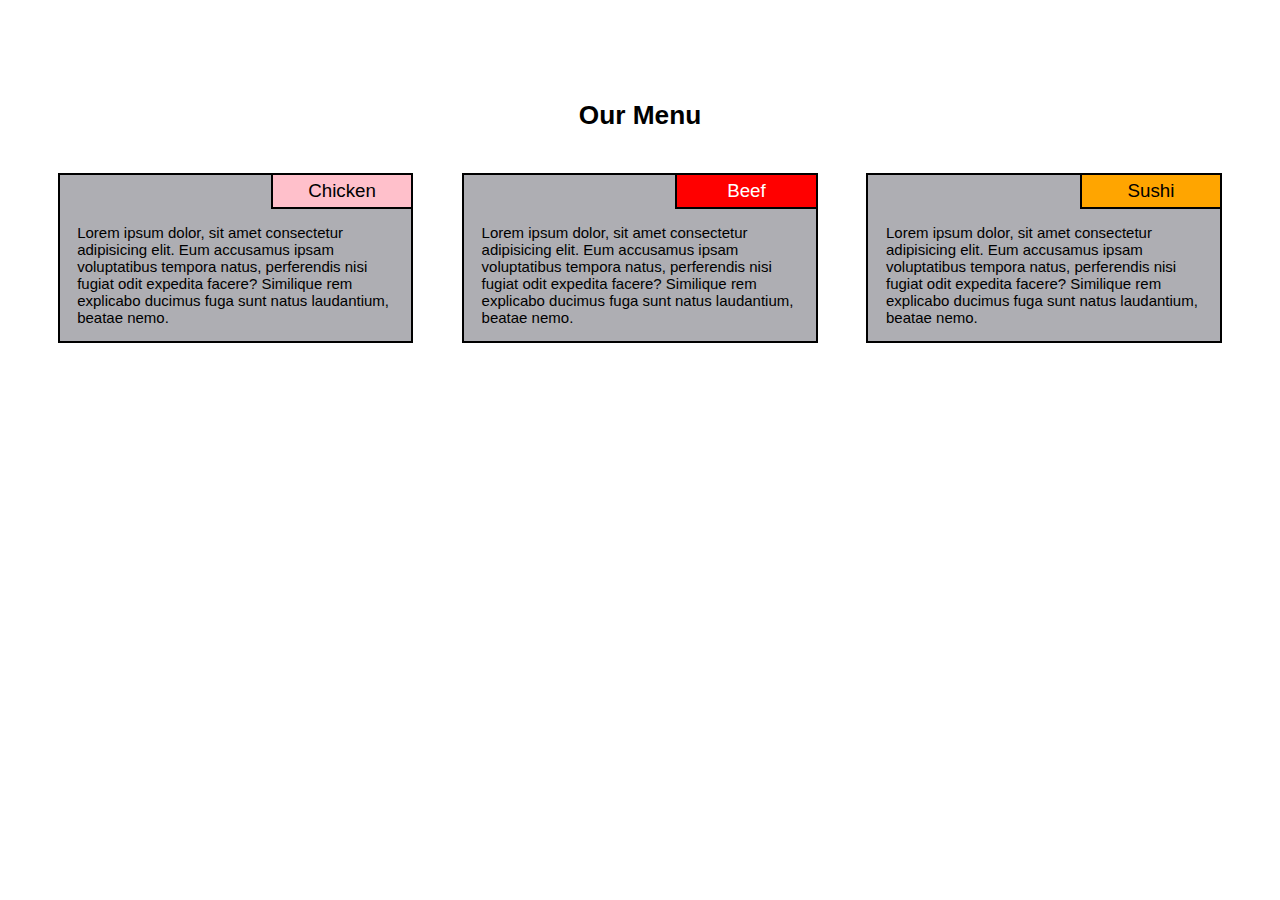
<file: module2_soln/index.html>
<!DOCTYPE html>
<html lang="en">

<head>
    <meta charset="UTF-8">
    <meta name="viewport" content="width=device-width, initial-scale=1.0">
    <title>Assignment solution for Module 2</title>
    <link rel="stylesheet" href="css/style.css"> 
        

</head>

<body>
    <h1 class="page_title">Our Menu</h1>
    <div class="row">
        <div id="box1" class="box col-lg-3 col-md-6 col-md-12">
            <div class="innerbox">
                <div id="item1" class=" section_title">Chicken</div>
                <p>
                    Lorem ipsum dolor, sit amet consectetur adipisicing elit. Eum accusamus ipsam voluptatibus tempora
                    natus, perferendis nisi fugiat odit expedita facere? Similique rem explicabo ducimus fuga sunt natus
                    laudantium, beatae nemo.
                </p>
            </div>

        </div>

        <div id="box2" class="box col-lg-3 col-md-6 col-md-12">
            <div class="innerbox">
                <div id="item2" class=" section_title">Beef</div>
                <p>
                    Lorem ipsum dolor, sit amet consectetur adipisicing elit. Eum accusamus ipsam voluptatibus tempora
                    natus, perferendis nisi fugiat odit expedita facere? Similique rem explicabo ducimus fuga sunt natus
                    laudantium, beatae nemo.
                </p>
            </div>
        </div>

        <div id="box3" class="box col-lg-3 col-md-6 col-md-12">
            <div class="innerbox">
                <div id="item3" class=" section_title">Sushi</div>
                <p>
                    Lorem ipsum dolor, sit amet consectetur adipisicing elit. Eum accusamus ipsam voluptatibus tempora
                    natus, perferendis nisi fugiat odit expedita facere? Similique rem explicabo ducimus fuga sunt natus
                    laudantium, beatae nemo.
                </p>
            </div>
        </div>



    </div>

</body>

</html>
</file>
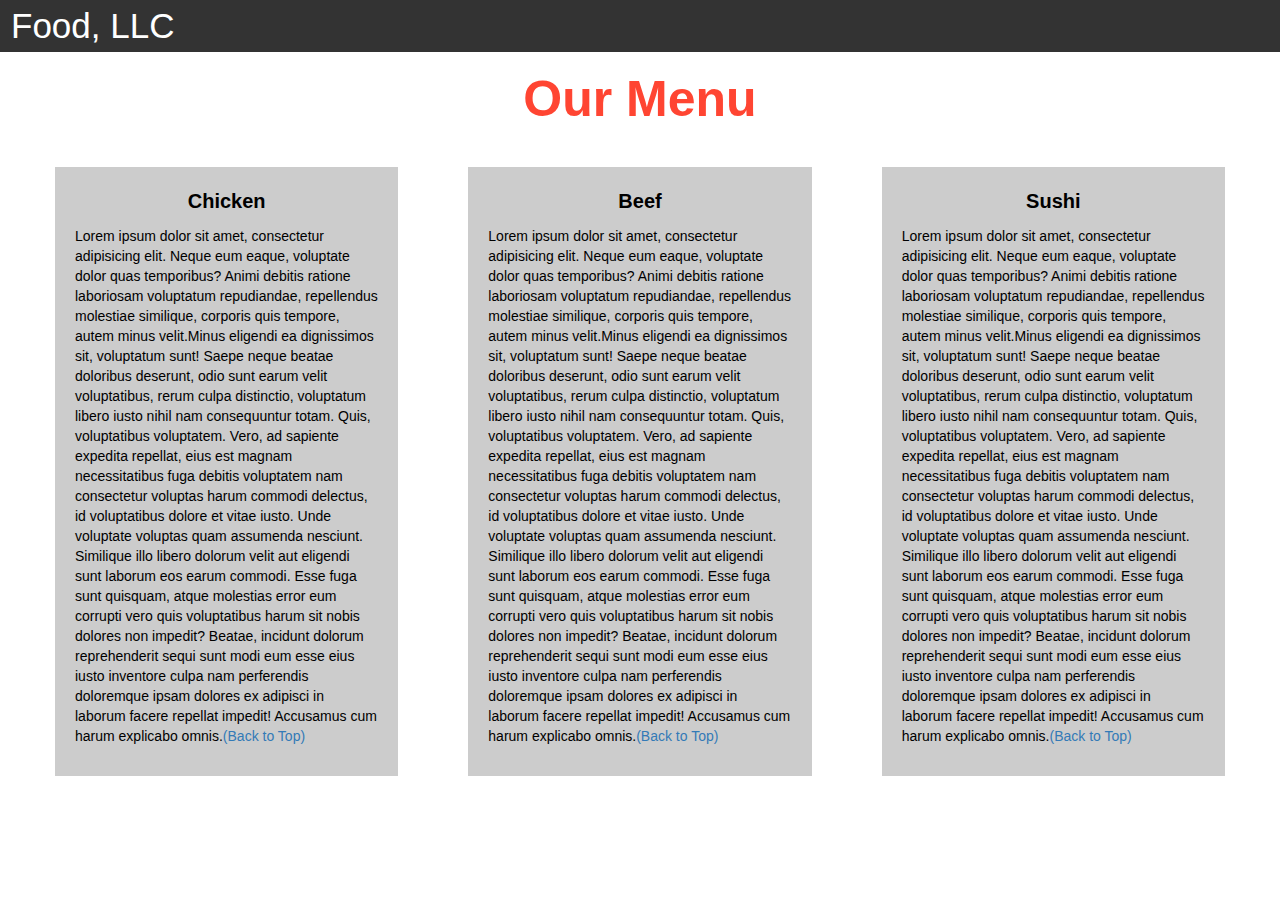
<file: module3_soln/index.html>
<!DOCTYPE html>
<html>
<head>

<title>Module 3</title>

  <meta name="viewport" content="width=device-width, initial-scale=1">
  <link rel="stylesheet" href="https://maxcdn.bootstrapcdn.com/bootstrap/3.3.7/css/bootstrap.min.css">
  <script src="https://ajax.googleapis.com/ajax/libs/jquery/3.3.1/jquery.min.js"></script>
  <script src="https://maxcdn.bootstrapcdn.com/bootstrap/3.3.7/js/bootstrap.min.js"></script>

</head>

<meta name="viewport" content="width=device-width, initial-scale=1">
<link rel="stylesheet" type="text/css" href="css/style.css">



<body>


<nav class="navbar" id="top">
  <div class="container-fluid">

    <div class="navbar-header">
      <button type="button" class="navbar-toggle" data-toggle="collapse" data-target="#myNavbar">
        <span class="icon-bar"></span>
        <span class="icon-bar"></span>
        <span class="icon-bar"></span> 
      </button>
      <a class="navbar-brand" href="#">Food, LLC</a>
    </div>

    <div class="collapse" id="myNavbar">
      <ul class="nav navbar-nav visible-xs">
        <li><a class="menu-item" href="#">Chicken</a></li>
        <li><a class="menu-item" href="#">Beef</a></li> 
        <li><a class="menu-item" href="#">Sushi</a></li> 
      </ul>
    </div>

  </div>
</nav>

<h1 class="main-title">Our Menu</h1>



<div class="row">

  <div class="col-lg-4 col-md-6 col-sm-12">
    <div class="content-box">
      <p class="item-name">Chicken</p>
      <p>Lorem ipsum dolor sit amet, consectetur adipisicing elit. Neque eum eaque, voluptate dolor quas temporibus? Animi debitis ratione laboriosam voluptatum repudiandae, repellendus molestiae similique, corporis quis tempore, autem minus velit.Minus eligendi ea dignissimos sit, voluptatum sunt! Saepe neque beatae doloribus deserunt, odio sunt earum velit voluptatibus, rerum culpa distinctio, voluptatum libero iusto nihil nam consequuntur totam. Quis, voluptatibus voluptatem. Vero, ad sapiente expedita repellat, eius est magnam necessitatibus fuga debitis voluptatem nam consectetur voluptas harum commodi delectus, id voluptatibus dolore et vitae iusto. Unde voluptate voluptas quam assumenda nesciunt. Similique illo libero dolorum velit aut eligendi sunt laborum eos earum commodi. Esse fuga sunt quisquam, atque molestias error eum corrupti vero quis voluptatibus harum sit nobis dolores non impedit? Beatae, incidunt dolorum reprehenderit sequi sunt modi eum esse eius iusto inventore culpa nam perferendis doloremque ipsam dolores ex adipisci in laborum facere repellat impedit! Accusamus cum harum explicabo omnis.<a href="#top">(Back to Top)</a></p>
    </div>
  </div>

  <div class="col-lg-4 col-md-6 col-sm-12">
    <div class="content-box">
      <p class="item-name">Beef</p>
      <p>Lorem ipsum dolor sit amet, consectetur adipisicing elit. Neque eum eaque, voluptate dolor quas temporibus? Animi debitis ratione laboriosam voluptatum repudiandae, repellendus molestiae similique, corporis quis tempore, autem minus velit.Minus eligendi ea dignissimos sit, voluptatum sunt! Saepe neque beatae doloribus deserunt, odio sunt earum velit voluptatibus, rerum culpa distinctio, voluptatum libero iusto nihil nam consequuntur totam. Quis, voluptatibus voluptatem. Vero, ad sapiente expedita repellat, eius est magnam necessitatibus fuga debitis voluptatem nam consectetur voluptas harum commodi delectus, id voluptatibus dolore et vitae iusto. Unde voluptate voluptas quam assumenda nesciunt. Similique illo libero dolorum velit aut eligendi sunt laborum eos earum commodi. Esse fuga sunt quisquam, atque molestias error eum corrupti vero quis voluptatibus harum sit nobis dolores non impedit? Beatae, incidunt dolorum reprehenderit sequi sunt modi eum esse eius iusto inventore culpa nam perferendis doloremque ipsam dolores ex adipisci in laborum facere repellat impedit! Accusamus cum harum explicabo omnis.<a href="#top">(Back to Top)</a></p>
    </div>
  </div>


  <div class="col-lg-4 col-md-12 col-sm-12">
    <div class="content-box">
      <p class="item-name">Sushi</p>
      <p>Lorem ipsum dolor sit amet, consectetur adipisicing elit. Neque eum eaque, voluptate dolor quas temporibus? Animi debitis ratione laboriosam voluptatum repudiandae, repellendus molestiae similique, corporis quis tempore, autem minus velit.Minus eligendi ea dignissimos sit, voluptatum sunt! Saepe neque beatae doloribus deserunt, odio sunt earum velit voluptatibus, rerum culpa distinctio, voluptatum libero iusto nihil nam consequuntur totam. Quis, voluptatibus voluptatem. Vero, ad sapiente expedita repellat, eius est magnam necessitatibus fuga debitis voluptatem nam consectetur voluptas harum commodi delectus, id voluptatibus dolore et vitae iusto. Unde voluptate voluptas quam assumenda nesciunt. Similique illo libero dolorum velit aut eligendi sunt laborum eos earum commodi. Esse fuga sunt quisquam, atque molestias error eum corrupti vero quis voluptatibus harum sit nobis dolores non impedit? Beatae, incidunt dolorum reprehenderit sequi sunt modi eum esse eius iusto inventore culpa nam perferendis doloremque ipsam dolores ex adipisci in laborum facere repellat impedit! Accusamus cum harum explicabo omnis.<a href="#top">(Back to Top)</a></p>
    </div>
  </div>

</div>


</body>
</html>
</file>
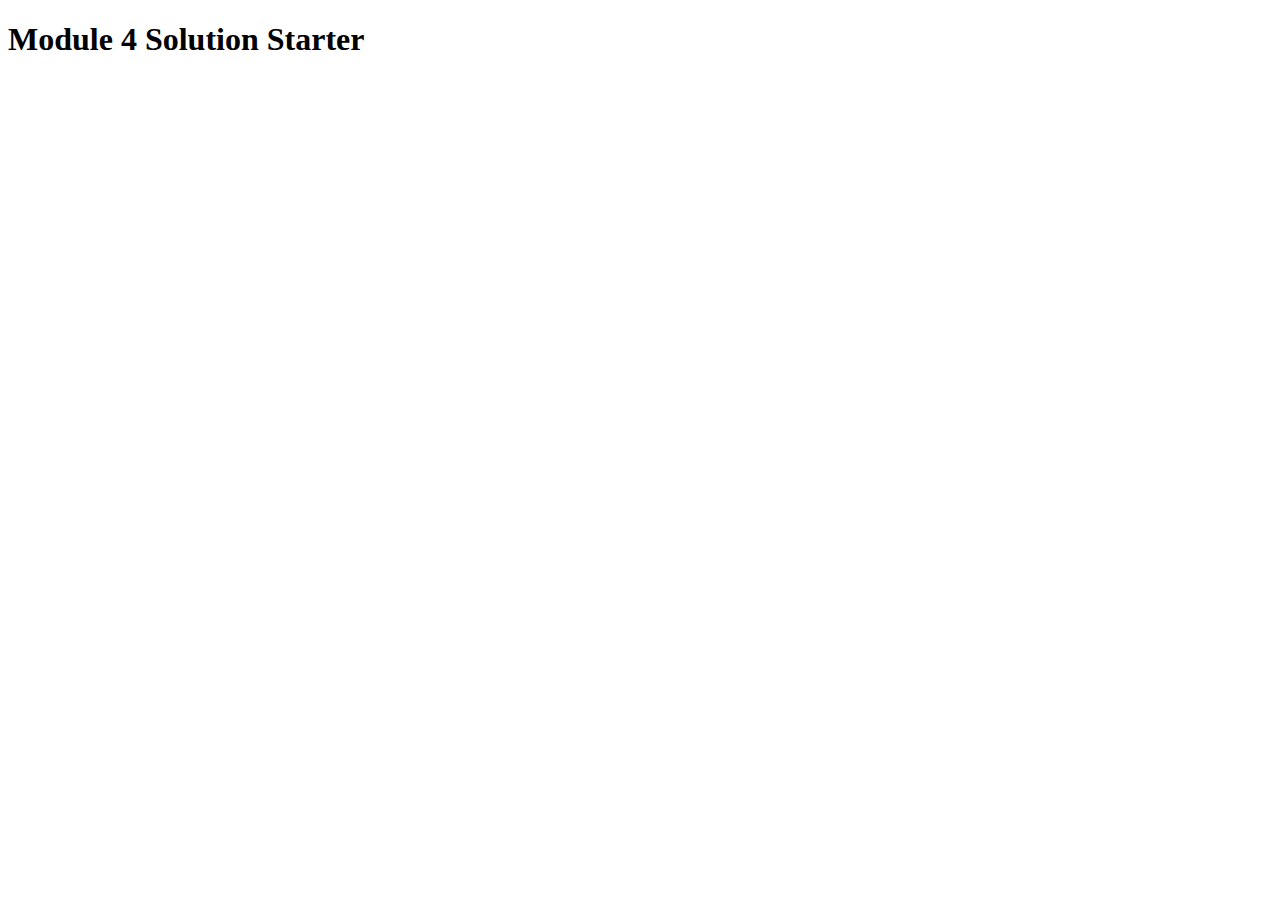
<file: module4_soln/index.html>
<!DOCTYPE html>
<html>
<head>
  <meta charset="utf-8">
  <title>Module 4 Solution Starter</title>
  <script src="SpeakHello.js"></script>
  <script src="SpeakGoodBye.js"></script>
  <script src="script.js"></script>
</head>
<body>
  <h1>Module 4 Solution Starter</h1>
</body>
</html>
</file>
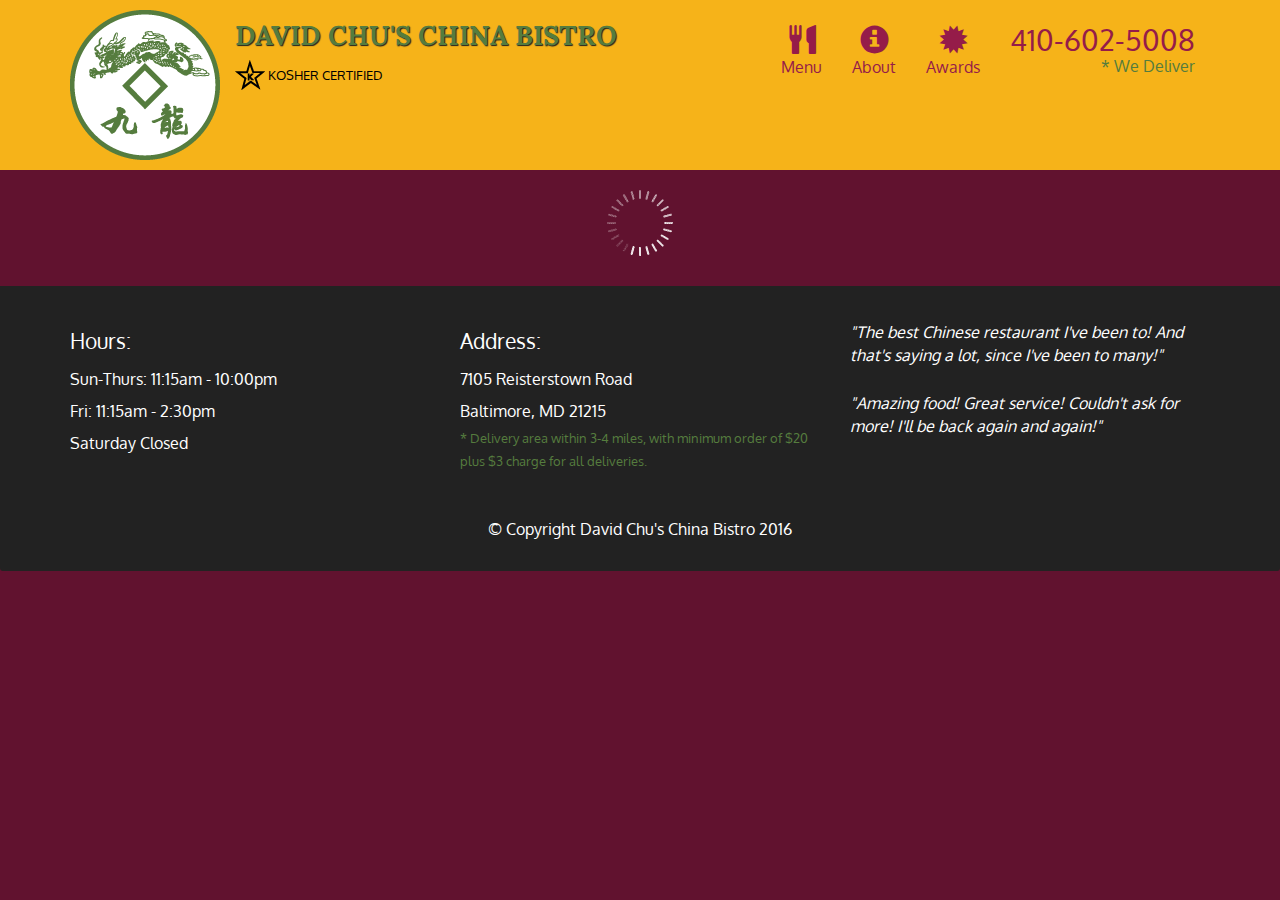
<file: module5_soln/index.html>
<!doctype html>
<html lang="en">
  <head>
    <meta charset="utf-8">
    <meta http-equiv="X-UA-Compatible" content="IE=edge">
    <meta name="viewport" content="width=device-width, initial-scale=1">
    <title>David Chu's China Bistro</title>
    <link rel="stylesheet" href="css/bootstrap.min.css">
    <link rel="stylesheet" href="css/styles.css">
    <link href='https://fonts.googleapis.com/css?family=Oxygen:400,300,700' rel='stylesheet' type='text/css'>
    <link href='https://fonts.googleapis.com/css?family=Lora' rel='stylesheet' type='text/css'>
  </head>
<body>
  <header>
    <nav id="header-nav" class="navbar navbar-default">
      <div class="container">
        <div class="navbar-header">
          <a href="index.html" class="pull-left visible-md visible-lg">
            <div id="logo-img" alt="Logo image"></div>
          </a>

          <div class="navbar-brand">
            <a href="index.html"><h1>David Chu's China Bistro</h1></a>
            <p>
              <img src="images/star-k-logo.png" alt="Kosher certification">
              <span>Kosher Certified</span>
            </p>
          </div>

          <button id="navbarToggle" type="button" class="navbar-toggle collapsed" data-toggle="collapse" data-target="#collapsable-nav" aria-expanded="false">
            <span class="sr-only">Toggle navigation</span>
            <span class="icon-bar"></span>
            <span class="icon-bar"></span>
            <span class="icon-bar"></span>
          </button>
        </div>
        
        <div id="collapsable-nav" class="collapse navbar-collapse">
           <ul id="nav-list" class="nav navbar-nav navbar-right">
            <li id="navHomeButton" class="visible-xs active">
              <a href="index.html">
                <span class="glyphicon glyphicon-home"></span> Home</a>
            </li>
            <li id="navMenuButton">
              <a href="#" onclick="$dc.loadMenuCategories();">
                <span class="glyphicon glyphicon-cutlery"></span><br class="hidden-xs"> Menu</a>
            </li>
            <li>
              <a href="#">
                <span class="glyphicon glyphicon-info-sign"></span><br class="hidden-xs"> About</a>
            </li>
            <li>
              <a href="#">
                <span class="glyphicon glyphicon-certificate"></span><br class="hidden-xs"> Awards</a>
            </li>
            <li id="phone" class="hidden-xs">
              <a href="tel:410-602-5008">
                <span>410-602-5008</span></a><div>* We Deliver</div>
            </li>
          </ul><!-- #nav-list -->
        </div><!-- .collapse .navbar-collapse -->
      </div><!-- .container -->
    </nav><!-- #header-nav -->
  </header>

  <div id="call-btn" class="visible-xs">
    <a class="btn" href="tel:410-602-5008">
    <span class="glyphicon glyphicon-earphone"></span>
    410-602-5008
    </a>
  </div>
  <div id="xs-deliver" class="text-center visible-xs">* We Deliver</div>

  <div id="main-content" class="container"></div>

  <footer class="panel-footer">
    <div class="container">
      <div class="row">
        <section id="hours" class="col-sm-4">
          <span>Hours:</span><br>
          Sun-Thurs: 11:15am - 10:00pm<br>
          Fri: 11:15am - 2:30pm<br>
          Saturday Closed
          <hr class="visible-xs">
        </section>
        <section id="address" class="col-sm-4">
          <span>Address:</span><br>
          7105 Reisterstown Road<br>
          Baltimore, MD 21215
          <p>* Delivery area within 3-4 miles, with minimum order of $20 plus $3 charge for all deliveries.</p>
          <hr class="visible-xs">
        </section>
        <section id="testimonials" class="col-sm-4">
          <p>"The best Chinese restaurant I've been to! And that's saying a lot, since I've been to many!"</p>
          <p>"Amazing food! Great service! Couldn't ask for more! I'll be back again and again!"</p>
        </section>
      </div>
      <div class="text-center">&copy; Copyright David Chu's China Bistro 2016</div>
    </div>
  </footer>

  <!-- jQuery (Bootstrap JS plugins depend on it) -->
  <script src="js/jquery-2.1.4.min.js"></script>
  <script src="js/bootstrap.min.js"></script>
  <script src="js/ajax-utils.js"></script>
  <script src="js/script.js"></script>
</body>
</html>
</file>
<file: module2_soln/css/style.css>
html {
    font-size:15px;
}

body {
    font-family: 'Josefin Sans', sans-serif;
}

.page_title {
    text-align: center;
    margin-top: 100px;
    font-size: 1.75rem;
}

.row {

    box-sizing: border-box;
    width: 100%;
    padding: 2%;
    padding-top: 0px;
}

.box {
    padding: 2%;
    box-sizing: border-box;

}

.innerbox {
    border: 2px solid black;
    background-color: rgb(174, 174, 179);
}

p {
    padding-left: 5%;
    padding-right: 5%;
    font-size: 1rem;
}

#item1 {
    background-color: pink;

}

#item2 {
    background-color: red;
    color: white;

}

#item3 {
    background-color: orange;

}

.section_title {
    box-sizing: border-box;
    border: 2px solid black;
    padding: 5px 15px;
    border-top: none;
    border-right: none;
    
    position: relative;
    left: 60%;
    width: 40%;
    text-align: center;
    font-size: 1.25rem;
}



/********** Large devices only **********/
@media (min-width: 992px) {
    .col-lg-3 {
        float: left;
        width: 33.33%;
    }

}


/********** Medium devices only **********/
@media (min-width: 768px) and (max-width: 991px) {
    .col-md-6 {
        float: left;
        width: 50%;
    }

    .box {
        padding: 2%;
        box-sizing: border-box;
    }

    #box3 {
        width: 100%;
    }

    #item3 {
        left: 80%;
        width: 20%;
        height: 50%;

    }
}

/********** Small devices only **********/
@media (max-width: 767px) {

    .col-md-12 {
        float: left;
        width: 100%;
    }

    .box {
        padding-left: 8%;
        padding-right: 8%;
        box-sizing: border-box;
    }

}
</file>
<file: module3_soln/css/style.css>
.container-fluid{
	margin: 0;
	padding: 0;
}

.navbar{
	border-radius: 0px;
	background-color: rgba(0,0,0,0.8);
}

.navbar-brand{
  font-size: 35px;
  color: white;
  padding-left: 25px;
}

.navbar-brand:hover{
	color: white;
}

.nav{
	margin: 0;
	padding: 0;
}

.navbar-nav{
  font-size: 25px;
  text-align: center;
  margin: 0;
  padding: 0;
}

.navbar-toggle{
	border: 2px solid white;
	margin-right: 25px;
}

.icon-bar{
	background-color: white;
}


.main-title{
  margin-bottom: 15px;
  text-align: center;
  color: #ff4532;
  font-size: 50px;
  font-family: "Comic Sans MS", cursive, sans-serif;
  font-weight: bold;
}

li{
	box-sizing: border-box;
	width: 100%;
}

.menu-item{
	padding: 0;
	margin: 0;
	width: 100%;
	background-color: white;
	border-bottom: 1px solid black;
	color: black;
	display: block;
}

.menu-item:hover{
	background-color: rgba(0,0,0,0.9);
	color: rgba(0,0,0,0.4);
}



.row{
	margin: 20px;
}

.content-box{
	margin: 20px;
	width: auto;
	height: auto;
	color: black;
	background-color: rgba(0,0,0,0.2);
	font-family: "Comic Sans MS", cursive, sans-serif;
	padding: 20px;
}

.item-name{
	text-align: center;
	font-size: 20px;
	font-weight: bold;
}

#top{

}
</file>
<file: module5_soln/css/styles.css>
body {
  font-size: 16px;
  color: #fff;
  background-color: #61122f;
  font-family: 'Oxygen', sans-serif;
}

/** HEADER **/
#header-nav {
  background-color: #f6b319;
  border-radius: 0;
  border: 0;
}

#logo-img {
  background: url('../images/restaurant-logo_large.png') no-repeat;
  width: 150px;
  height: 150px;
  margin: 10px 15px 10px 0;
}

.navbar-brand {
  padding-top: 25px;
}
.navbar-brand h1 { /* Restaurant name */
  font-family: 'Lora', serif;
  color: #557c3e;
  font-size: 1.5em;
  text-transform: uppercase;
  font-weight: bold;
  text-shadow: 1px 1px 1px #222;
  margin-top: 0;
  margin-bottom: 0;
  line-height: .75;
}
.navbar-brand a:hover, .navbar-brand a:focus {
  text-decoration: none;
}
.navbar-brand p { /* Kosher cert */
  color: #000;
  text-transform: uppercase;
  font-size: .7em;
  margin-top: 15px;
}
.navbar-brand p span { /* Star-K */
  vertical-align: middle;
}

#nav-list {
  margin-top: 10px;
}
#nav-list a {
  color: #951C49;
  text-align: center;
}
#nav-list a:hover {
  background: #E7E7E7;
}
#nav-list a span {
  font-size: 1.8em;
}

#phone {
  margin-top: 5px;
}
#phone a { /* Phone number */
  text-align: right;
  padding-bottom: 0;
}
#phone div { /* We Deliver */
  color: #557c3e;
  text-align: right;
  padding-right: 15px;
}

.navbar-header button.navbar-toggle, .navbar-header .icon-bar {
  border: 1px solid #61122f;
}
.navbar-header button.navbar-toggle {
  clear: both;
  margin-top: -30px;
}
/* END HEADER */

/* FOOTER */
.panel-footer {
  margin-top: 30px;
  padding-top: 35px;
  padding-bottom: 30px;
  background-color: #222;
  border-top: 0;
}
.panel-footer div.row {
  margin-bottom: 35px;
}
#hours, #address {
  line-height: 2;
}
#hours > span, #address > span {
  font-size: 1.3em;
}
#address p {
  color: #557c3e;
  font-size: .8em;
  line-height: 1.8;
}
#testimonials {
  font-style: italic;
}
#testimonials p:nth-child(2) {
  margin-top: 25px;
}
/* END FOOTER */



/* HOME PAGE */
.container .jumbotron {
  box-shadow: 0 0 50px #3F0C1F;
  border: 2px solid #3F0C1F;
}

#menu-tile, #specials-tile, #map-tile {
  height: 250px;
  width: 100%;
  margin-bottom: 15px;
  position: relative;
  border: 2px solid #3F0C1F;
  overflow: hidden;
}
#menu-tile:hover, #specials-tile:hover, #map-tile:hover {
  box-shadow: 0 1px 5px 1px #cccccc;
}
#menu-tile {
  background: url('../images/menu-tile.jpg') no-repeat;
  background-position: center;
}
#specials-tile {
  background: url('../images/specials-tile.jpg') no-repeat;
  background-position: center;
}
#menu-tile span, #specials-tile span, #map-tile span {
  position: absolute;
  bottom: 0;
  right: 0;
  width: 100%;
  text-align: center;
  font-size: 1.6em;
  text-transform: uppercase;
  background-color: #000;
  color: #fff;
  opacity: .8;
}
/* END HOME PAGE */

/* MENU CATEGORIES PAGE */
.category-tile { 
  position: relative;
  border: 2px solid #3F0C1F;
  overflow: hidden;
  width: 200px;
  height: 200px;
  margin: 0 auto 15px;
}
.category-tile span {
  position: absolute;
  bottom: 0;
  right: 0;
  width: 100%;
  text-align: center;
  font-size: 1.2em;
  text-transform: uppercase;
  background-color: #000;
  color: #fff;
  opacity: .8;
}
.category-tile:hover {
  box-shadow: 0 1px 5px 1px #cccccc;
}

#menu-categories-title + div {
  margin-bottom: 50px;
}
/* END MENU CATEGORIES PAGE */

/* SINGLE CATEGORY PAGE */
.menu-item-tile {
  margin-bottom: 25px;
}
.menu-item-tile hr {
  width: 80%;
}
.menu-item-tile .menu-item-price {
  font-size: 1.1em;
  text-align: right;
  margin-top: -15px;
  margin-right: -15px;
}
.menu-item-tile .menu-item-price span {
  font-size: .6em;
}
.menu-item-photo {
  position: relative;
  border: 2px solid #3F0C1F; 
  overflow: hidden;
  padding: 0;
  margin-right: -15px;
  margin-left: auto;
  margin-bottom: 20px;
  max-width: 250px;
}
.menu-item-photo div {
  position: absolute;
  bottom: 0;
  right: 0;
  width: 80px;
  background-color: #557c3e;
  text-align: center;
}
.menu-item-description {
  padding-right: 30px;
}
h3.menu-item-title {
  margin: 0 0 10px;
}
.menu-item-details {
  font-size: .9em;
  font-style: italic;
}
/* END SINGLE CATEGORY PAGE */


/********** Large devices only **********/
@media (min-width: 1200px) {
  .container .jumbotron {
    background: url('../images/jumbotron_1200.jpg') no-repeat;
    height: 675px;
  }
}

/********** Medium devices only **********/
@media (min-width: 992px) and (max-width: 1199px) {
  /* Header */
  #logo-img {
    background: url('../images/restaurant-logo_medium.png') no-repeat;
    width: 100px;
    height: 100px;
    margin: 5px 5px 5px 0;
  }
  /* End Header */

  /* Home Page */
  .container .jumbotron {
    background: url('../images/jumbotron_992.jpg') no-repeat;
    height: 558px;
  }
  /* End Home Page */
}

/********** Small devices only **********/
@media (min-width: 768px) and (max-width: 991px) {
  /* Home Page */
  .container .jumbotron {
    background: url('../images/jumbotron_768.jpg') no-repeat;
    height: 432px;
  }
  /* End Home Page */
}

/********** Extra small devices only **********/
@media (max-width: 767px) {
  /* Header */
  .navbar-brand {
    padding-top: 10px;
    height: 80px;
  }
  .navbar-brand h1 { /* Restaurant name */
    padding-top: 10px;
    font-size: 5vw; /* 1vw = 1% of viewport width */
  }
  .navbar-brand p { /* Kosher cert */
    font-size: .6em;
    margin-top: 12px;
  }
  .navbar-brand p img { /* Star-K */
    height: 20px;
  }

  #collapsable-nav a { /* Collapsed nav menu text */
    font-size: 1.2em;
  }
  #collapsable-nav a span { /* Collapsed nav menu glyph */
    font-size: 1em;
    margin-right: 5px;
  }

  #call-btn > a {
    font-size: 1.5em;
    display: block;
    margin: 0 20px;
    padding: 10px;
    border: 2px solid #fff;
    background-color: #f6b319;
    color: #951c49;
  }
  #xs-deliver {
    margin-top: 5px;
    font-size: .7em;
    letter-spacing: .1em;
    text-transform: uppercase;
  }
  /* End Header */

  /* Footer */
  .panel-footer section {
    margin-bottom: 30px;
    text-align: center;
  }
  .panel-footer section:nth-child(3) {
    margin-bottom: 0; /* margin already exists on the whole row */
  }
  .panel-footer section hr {
    width: 50%;
  }
  /* End Footer */

  /* Home Page */
  .container .jumbotron {
    margin-top: 30px;
    padding: 0;
  }
  #menu-tile, #specials-tile {
    width: 360px;
    margin: 0 auto 15px;
  }

  .menu-item-photo {
    margin-right: auto;
  }
  .menu-item-tile .menu-item-price {
    text-align: center;
  }
  .menu-item-description {
    text-align: center;;
  }
}


/********** Super extra small devices Only :-) (e.g., iPhone 4) **********/
@media (max-width: 479px) {
  /* Header */
  .navbar-brand h1 { /* Restaurant name */
    padding-top: 5px;
    font-size: 6vw;
  }
  /* End Header */
  
  /* Home page */
  #menu-tile, #specials-tile {
    width: 280px;
    margin: 0 auto 15px;
  }

  .col-xxs-12 {
    position: relative;
    min-height: 1px;
    padding-right: 15px;
    padding-left: 15px;
    float: left;
    width: 100%;
  }
}
</file>
